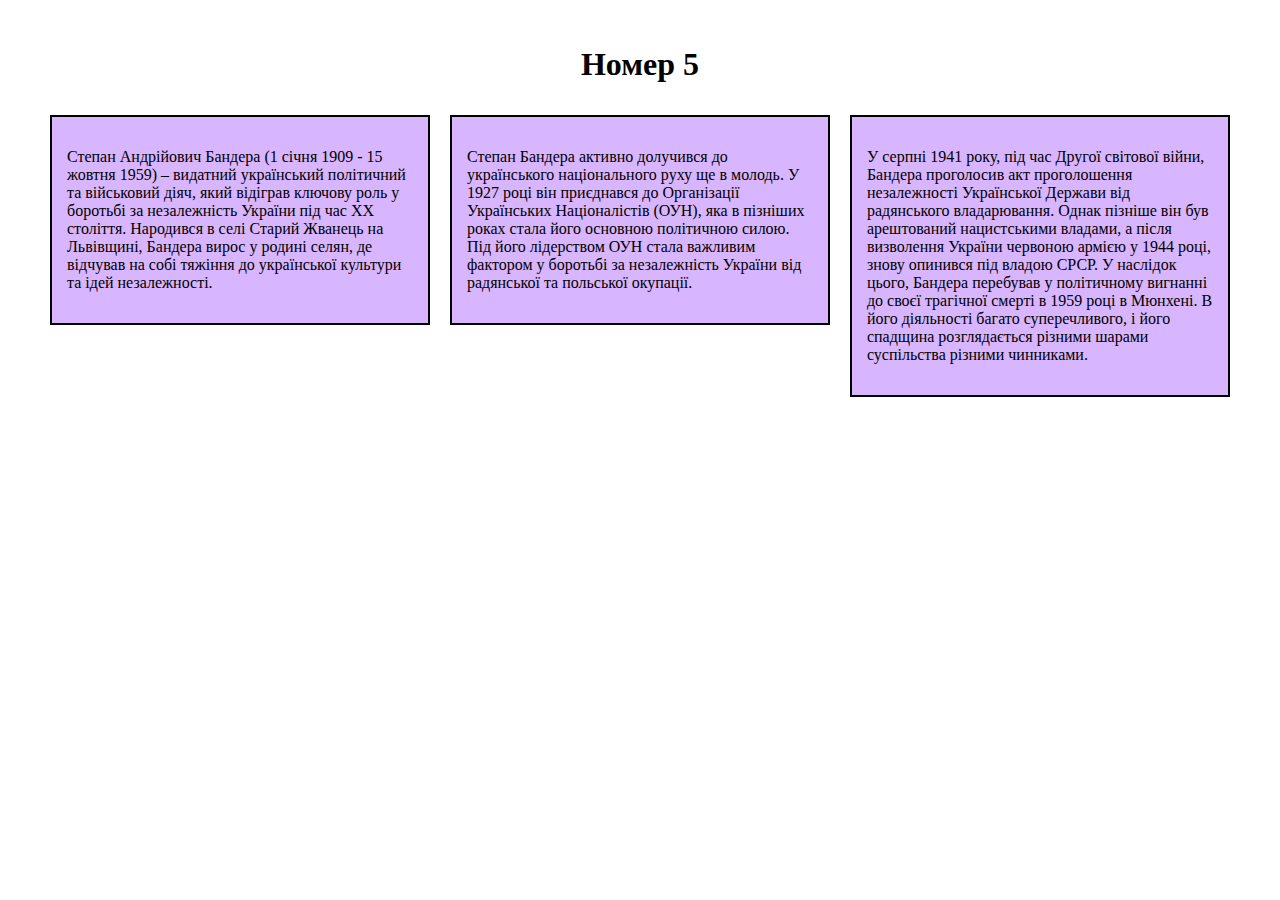
<file: Практична робота 5/index.html>
<!DOCTYPE html>
<html lang="uk">
<head>
    <meta charset="UTF-8">
    <meta name="viewport" content="width=device-width, initial-scale=1.0">
    <title>Практична робота</title>
    <link rel="stylesheet" type="text/css" href="style.css">
</head>
<body>
    <div class="container">
        <div class="column col-12">
            <h1>Номер 5</h1>
     </div>
     <div class="column col-4">
            <div class="block">
                <p>Степан Андрійович Бандера (1 січня 1909 - 15 жовтня 1959) – видатний український
                  політичний та військовий діяч, який відіграв ключову роль у боротьбі за незалежність 
                  України під час ХХ століття. Народився в селі Старий Жванець на Львівщині, Бандера вирос 
                  у родині селян, де відчував на собі тяжіння до української культури та ідей незалежності.</p>
             </div>
         </div>
        <div class="column col-4">
            <div class="block">
                <p>Степан Бандера активно долучився до українського національного руху ще в молодь. У 1927 році
                  він приєднався до Організації Українських Націоналістів (ОУН), яка в пізніших роках стала його
                  основною політичною силою. Під його лідерством ОУН стала важливим фактором у боротьбі за незалежність
                  України від радянської та польської окупації.</p>
           </div>
         </div>
        <div class="column col-4">
            <div class="block">
                <p>У серпні 1941 року, під час Другої світової війни, Бандера проголосив акт проголошення незалежності
                  Української Держави від радянського владарювання. Однак пізніше він був арештований нацистськими владами,
                  а після визволення України червоною армією у 1944 році, знову опинився під владою СРСР. У наслідок цього,
                  Бандера перебував у політичному вигнанні до своєї трагічної смерті в 1959 році в Мюнхені. В його діяльності 
                  багато суперечливого, і його спадщина розглядається різними шарами суспільства різними чинниками.</p>
           </div>
        </div>
      </div>
</body>
</html>
</file>
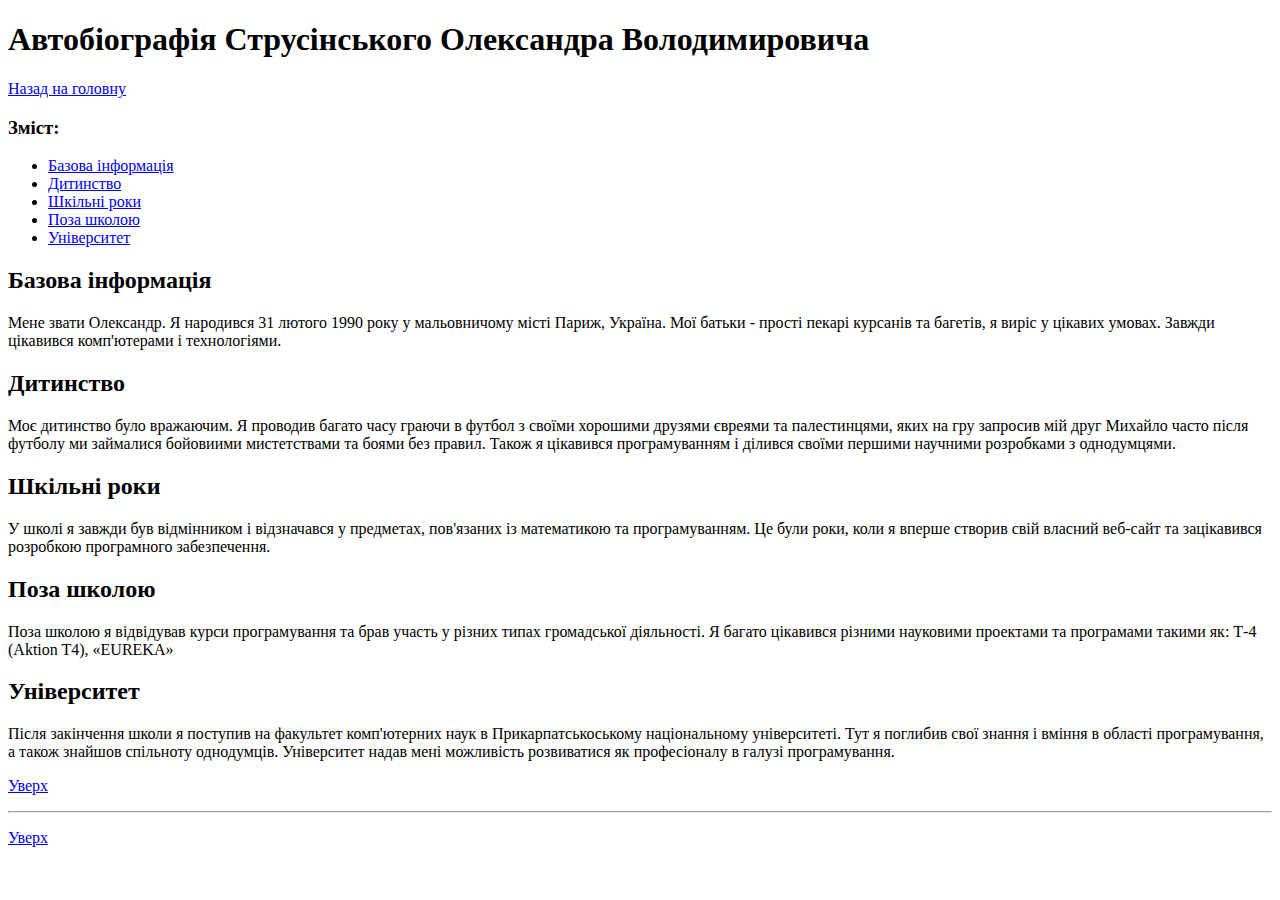
<file: biography1.html>
<!DOCTYPE html>
<html>
<head>
    <title>Автобіографія Струсінського Олександра Володимировича</title>
</head>
<body>
    <h1>Автобіографія Струсінського Олександра Володимировича</h1>

    <p><a href="index.html">Назад на головну</a></p>

    <h3>Зміст:</h3>
    <ul>
        <li><a href="#basic-info">Базова інформація</a></li>
        <li><a href="#childhood">Дитинство</a></li>
        <li><a href="#school-years">Шкільні роки</a></li>
        <li><a href="#extracurricular">Поза школою</a></li>
        <li><a href="#university">Університет</a></li>
    </ul>

    <article id="basic-info">
        <h2>Базова інформація</h2>
        <p>Мене звати Олександр. Я народився 31 лютого 1990 року у мальовничому місті Париж, Україна. 
Мої батьки - прості пекарі курсанів та багетів, я виріс у цікавих умовах. Завжди цікавився комп'ютерами і технологіями.</p>
    </article>

    <article id="childhood">
        <h2>Дитинство</h2>
        <p>Моє дитинство було вражаючим. Я проводив багато часу граючи в футбол з своїми
хорошими друзями євреями та палестинцями, яких на гру запросив мій друг Михайло
часто після футболу ми займалися бойовиими мистетствами та боями без правил.
Також я цікавився програмуванням і ділився своїми першими научними розробками з однодумцями.</p>
    </article>

    <article id="school-years">
        <h2>Шкільні роки</h2>
        <p>У школі я завжди був відмінником і відзначався у предметах, пов'язаних із
математикою та програмуванням. Це були роки, коли я вперше створив свій власний веб-сайт
та зацікавився розробкою програмного забезпечення.</p>
    </article>

    <article id="extracurricular">
        <h2>Поза школою</h2>
        <p>Поза школою я відвідував курси програмування та брав участь у різних типах громадської діяльності.
Я багато цікавився різними науковими проектами та програмами такими як: Т-4 (Aktion T4),  «EUREKA»</p>
    </article>

    <article id="university">
        <h2>Університет</h2>
        <p>Після закінчення школи я поступив на факультет комп'ютерних наук в Прикарпатськоському національному університеті.
Тут я поглибив свої знання і вміння в області програмування, а також знайшов спільноту однодумців.
Університет надав мені можливість розвиватися як професіоналу в галузі програмування.
</p>
    </article>

    <p><a href="#top">Уверх</a></p>

    <hr>
    <p><a href="#top">Уверх</a></p>
</body>
</html>
</file>
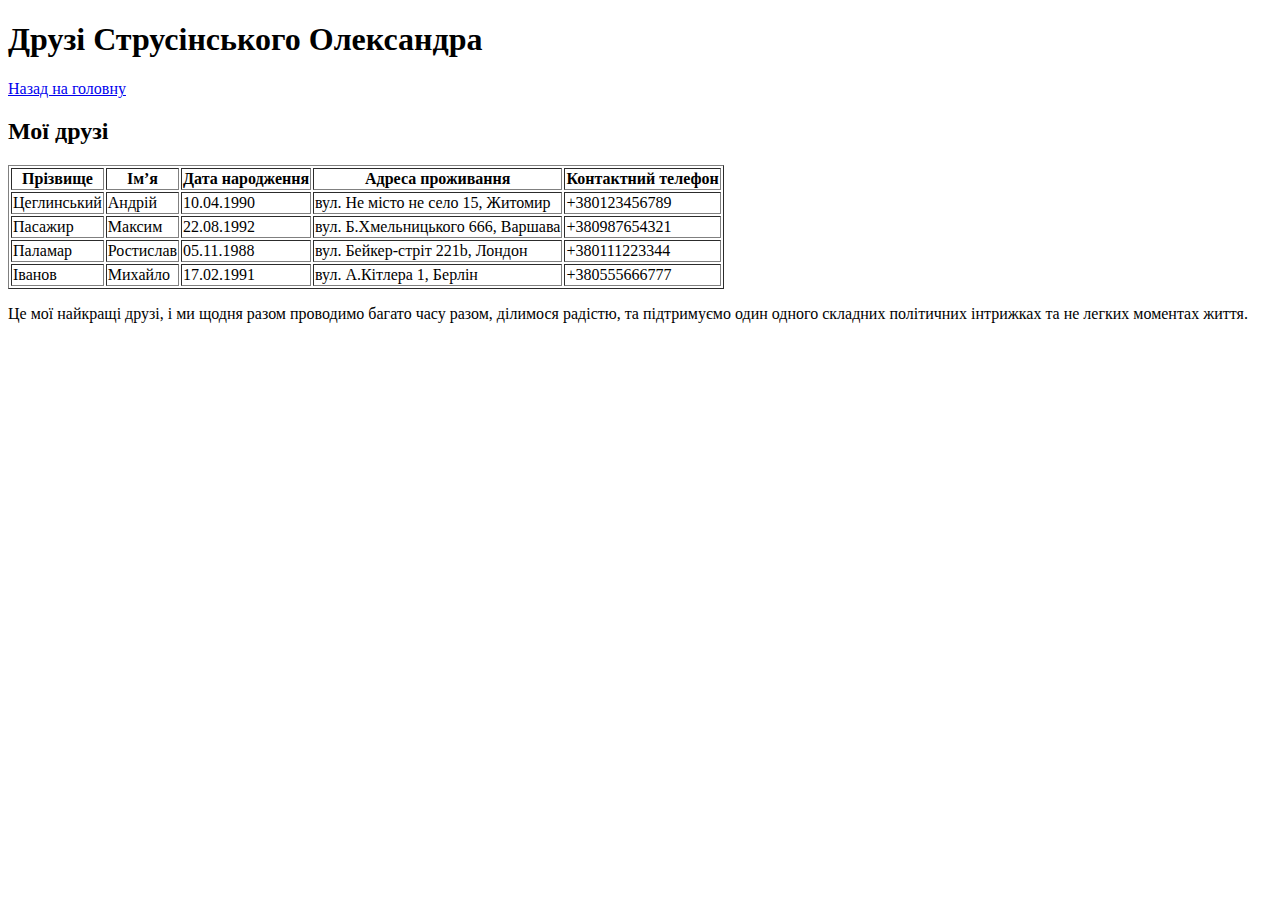
<file: friends1.html>
<!DOCTYPE html>
<html lang="en">
<head>
    <meta charset="UTF-8">
    <meta name="viewport" content="width=device-width, initial-scale=1.0">
    <title>Друзі Струсінського Олександра</title>
</head>
<body>
    <h1>Друзі Струсінського Олександра</h1>
    
    <p><a href="index.html">Назад на головну</a></p>
    
    <h2>Мої друзі</h2>
    
    <table border="1">
        <thead>
            <tr>
                <th>Прізвище</th>
                <th>Ім’я</th>
                <th>Дата народження</th>
                <th>Адреса проживання</th>
                <th>Контактний телефон</th>
            </tr>
        </thead>
        <tbody>
            <tr>
                <td>Цеглинський</td>
                <td>Андрій</td>
                <td>10.04.1990</td>
                <td>вул. Не місто не село 15, Житомир</td>
                <td>+380123456789</td>
            </tr>
            <tr>
                <td>Пасажир</td>
                <td>Максим</td>
                <td>22.08.1992</td>
                <td>вул. Б.Хмельницького 666, Варшава</td>
                <td>+380987654321</td>
            </tr>
            <tr>
                <td>Паламар</td>
                <td>Ростислав</td>
                <td> 05.11.1988</td>
                <td>вул. Бейкер-стріт 221b, Лондон</td>
                <td>+380111223344</td>
            </tr>
            <tr>
                <td>Іванов</td>
                <td>Михайло</td>
                <td>17.02.1991</td>
                <td>вул. А.Кітлера 1, Берлін</td>
                <td>+380555666777</td>
            </tr>
        </tbody>
    </table>

    <p>Це мої найкращі друзі, і ми щодня разом проводимо багато часу разом, ділимося радістю,
та підтримуємо один одного складних політичних інтрижках та не легких моментах життя.</p>
</body>
</html>
</file>
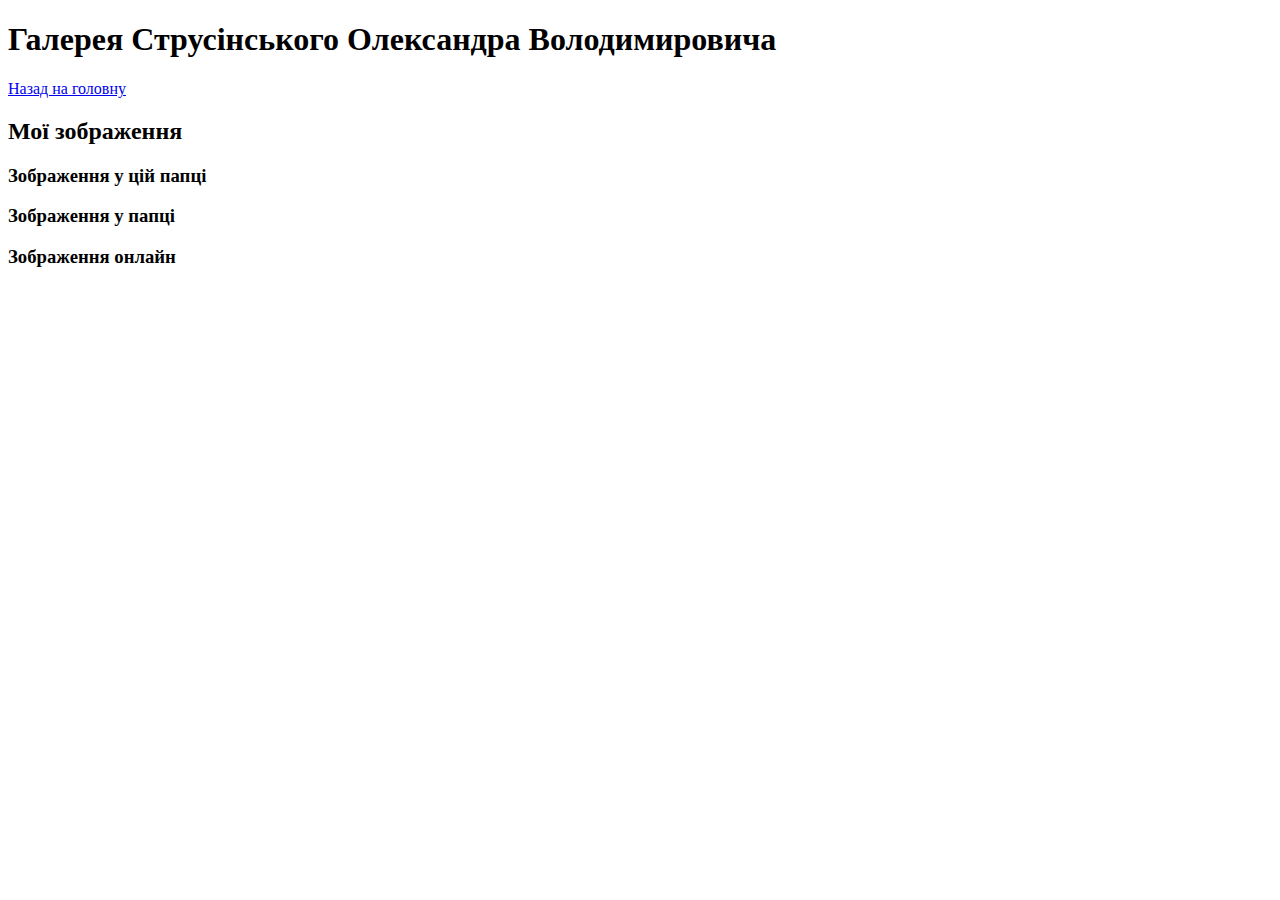
<file: gallery.html>
<!DOCTYPE html>
<html>
<head>
    <title>Галерея Струсінського Олександра Володимировича</title>
</head>
<body>
    <h1>Галерея Струсінського Олександра Володимировича</h1>
    <p><a href="index.html">Назад на головну</a></p>
    
    <h2>Мої зображення</h2>
    
    <h3>Зображення у цій папці</h3>
    <!-- Тут можна вставити зображення з локальної папки -->
    
    <h3>Зображення у папці</h3>
    <!-- Тут можна вставити посилання на зображення в папці -->
    
    <h3>Зображення онлайн</h3>
    <!-- Тут можна вставити посилання на зображення в Інтернеті -->
</body>
</html>
</file>
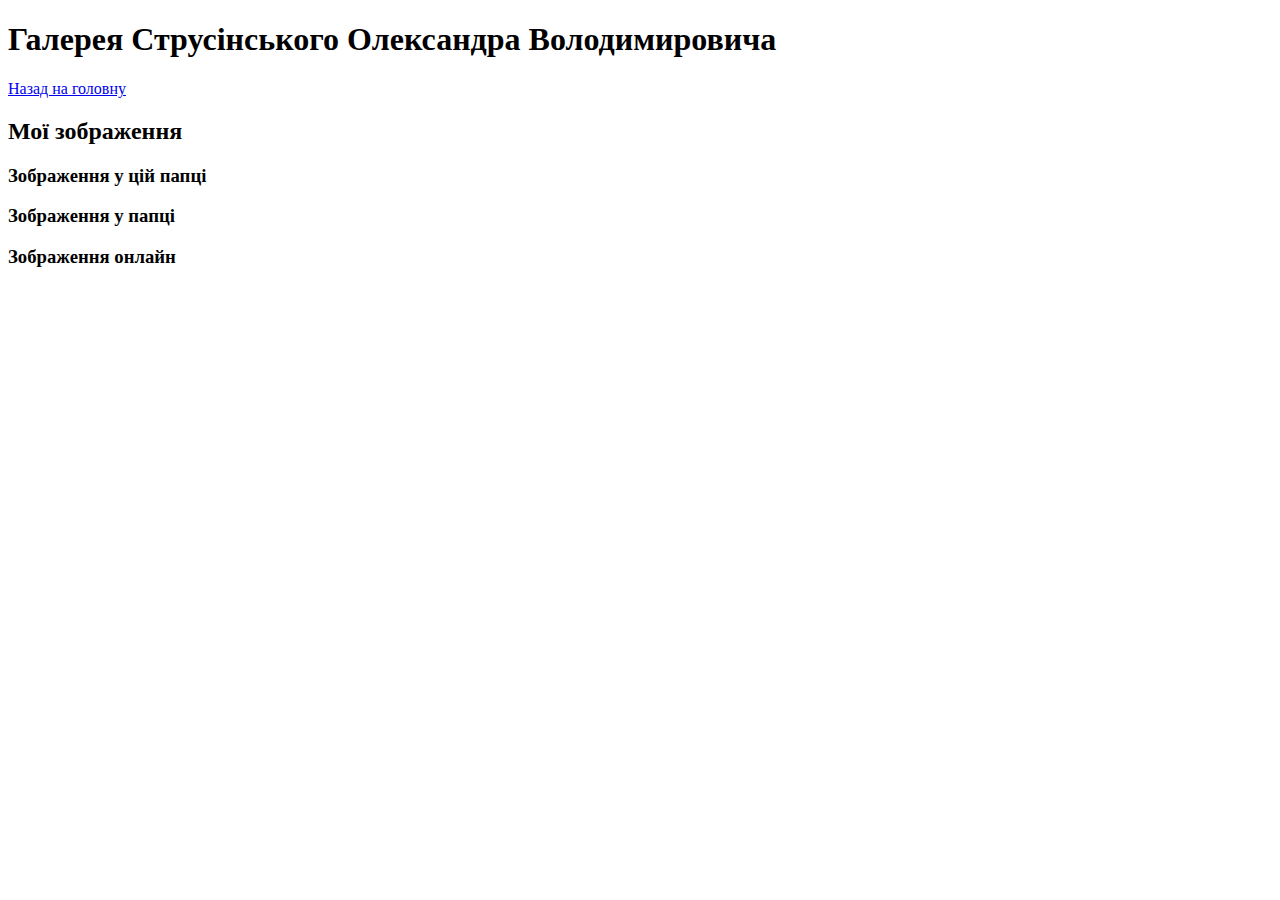
<file: gallery1.html>
<!DOCTYPE html>
<html>
<head>
    <title>Галерея Струсінського Олександра Володимировича</title>
</head>
<body>
    <h1>Галерея Струсінського Олександра Володимировича</h1>
    <p><a href="index1.html">Назад на головну</a></p>
    
    <h2>Мої зображення</h2>
    
    <h3>Зображення у цій папці</h3>
    <!-- Тут можна вставити зображення з локальної папки -->
    
    <h3>Зображення у папці</h3>
    <!-- Тут можна вставити посилання на зображення в папці -->
    
    <h3>Зображення онлайн</h3>
    <!-- Тут можна вставити посилання на зображення в Інтернеті -->
</body>
</html>
</file>
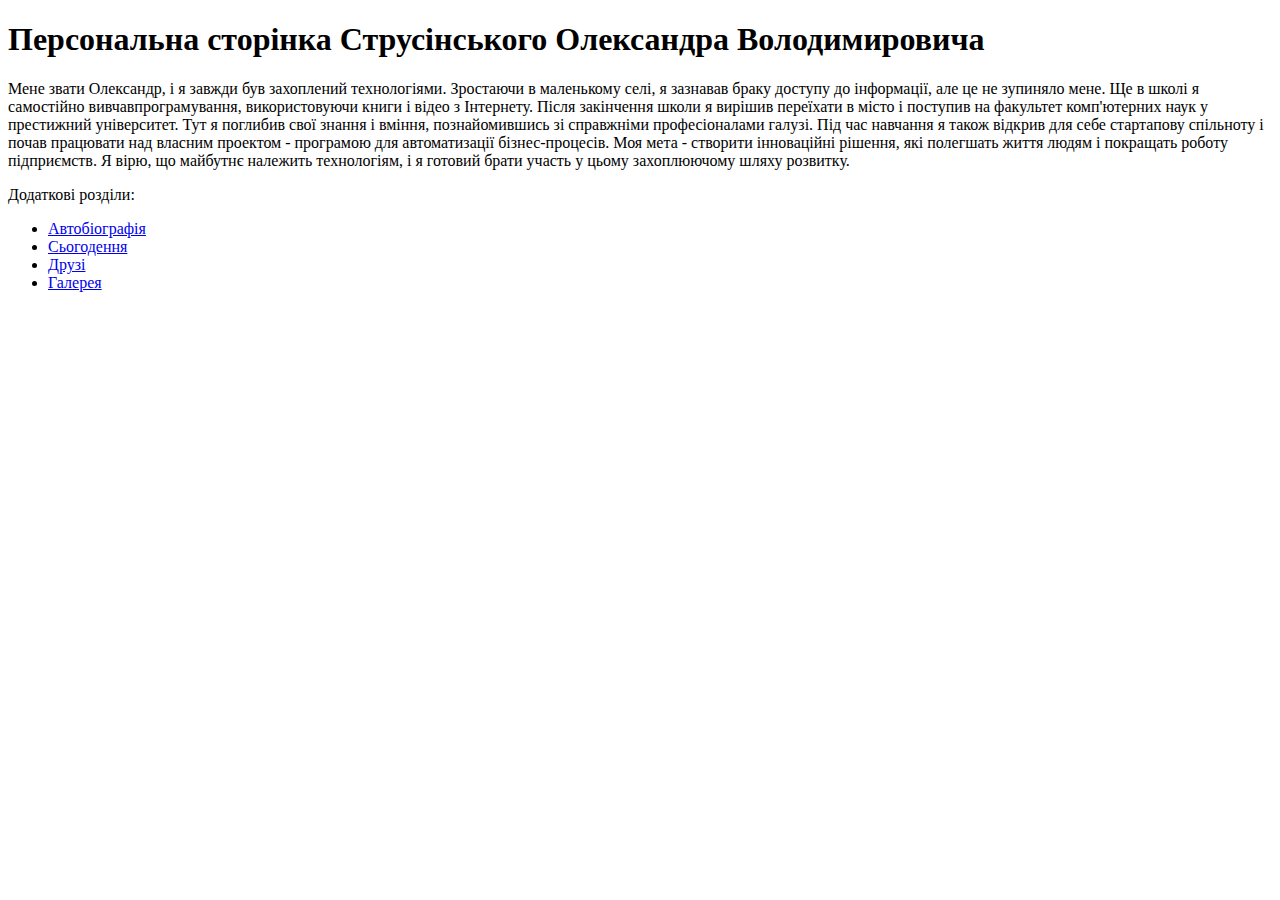
<file: index1.html>
<!DOCTYPE html>
<html>
<head>
    <title>Персональна сторінка Струсінського Олександра Володимировича</title>
</head>
<body>
    <h1>Персональна сторінка Струсінського Олександра Володимировича</h1>

    <p>Мене звати Олександр, і я завжди був захоплений технологіями. Зростаючи в маленькому селі, я зазнавав браку доступу до інформації, але це не зупиняло мене.
Ще в школі я самостійно вивчавпрограмування, використовуючи книги і відео з Інтернету.
Після закінчення школи я вирішив переїхати в місто і поступив на факультет комп'ютерних наук у престижний університет. Тут я поглибив свої знання і вміння,
познайомившись зі справжніми професіоналами галузі.
Під час навчання я також відкрив для себе стартапову спільноту і почав працювати над власним проектом - програмою для автоматизації бізнес-процесів.
Моя мета - створити інноваційні рішення, які полегшать життя людям і покращать роботу підприємств. Я вірю, що майбутнє належить технологіям, і я 
готовий брати участь у цьому захоплюючому шляху розвитку.</p>

    <p>Додаткові розділи:</p>
    <ul>
        <li><a href="biography.html">Автобіографія</a></li>
        <li><a href="nowadays.html">Сьогодення</a></li>
        <li><a href="friends.html">Друзі</a></li>
        <li><a href="gallery.html">Галерея</a></li>
    </ul>
</body>
</html>
</file>
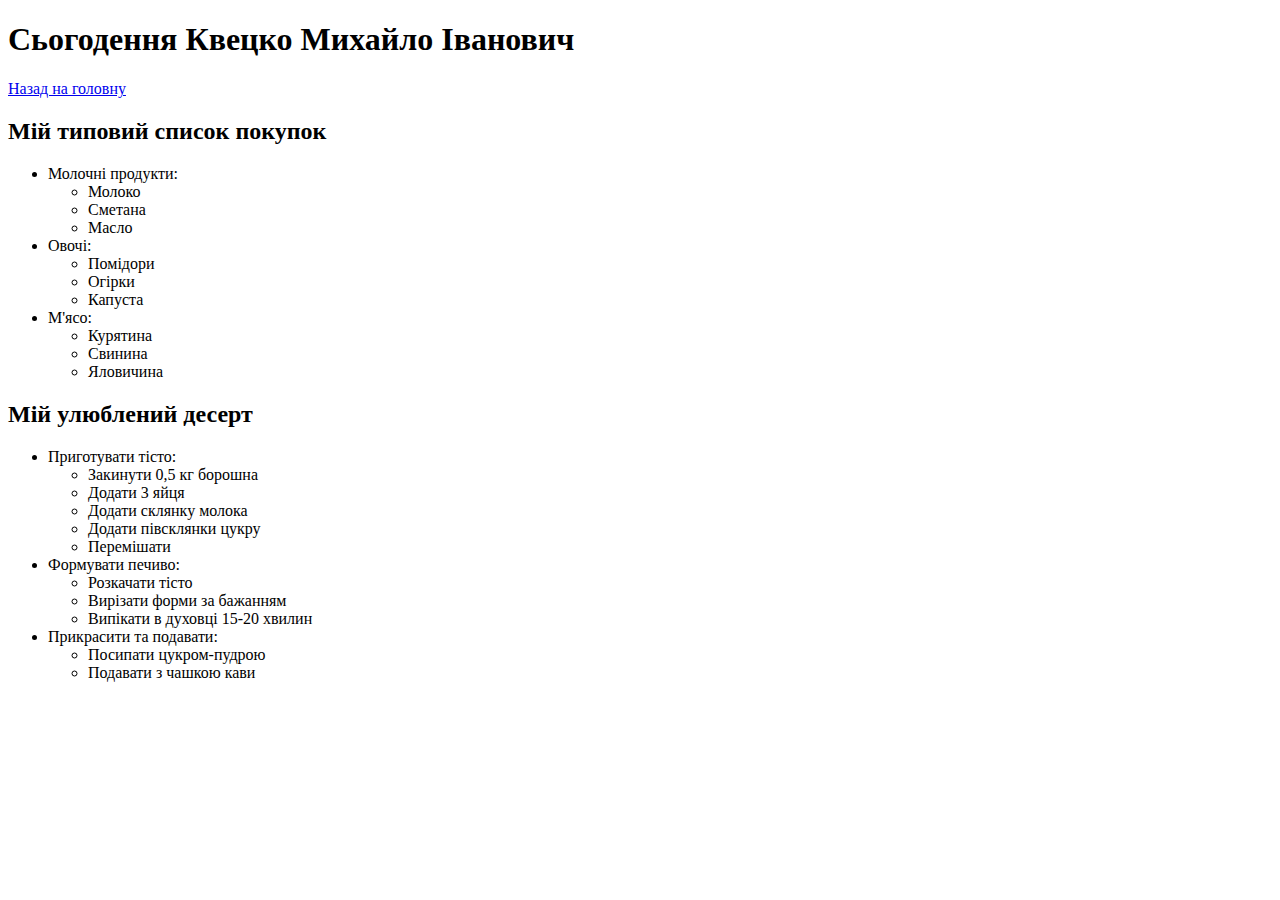
<file: nowadays1.html>
<!DOCTYPE html>
<html>
<head>
    <meta charset="UTF-8">
    <title>Сьогодення Струсінського Олександра володимировича</title>
</head>
<body>
    <h1>Сьогодення Квецко Михайло Іванович</h1>

    <p><a href="index.html">Назад на головну</a></p>

    <h2>Мій типовий список покупок</h2>
    <ul>
        <li>Молочні продукти:
            <ul>
                <li>Молоко</li>
                <li>Сметана</li>
                <li>Масло</li>
            </ul>
        </li>
        <li>Овочі:
            <ul>
                <li>Помідори</li>
                <li>Огірки</li>
                <li>Капуста</li>
            </ul>
        </li>
        <li>М'ясо:
            <ul>
                <li>Курятина</li>
                <li>Свинина</li>
                <li>Яловичина</li>
            </ul>
        </li>
    </ul>

    <h2>Мій улюблений десерт</h2>
    <ul>
        <li>Приготувати тісто:
            <ul>
                <li>Закинути 0,5 кг борошна</li>
                <li>Додати 3 яйця</li>
                <li>Додати склянку молока</li>
                <li>Додати півсклянки цукру</li>
                <li>Перемішати</li>
            </ul>
        </li>
        <li>Формувати печиво:
            <ul>
                <li>Розкачати тісто</li>
                <li>Вирізати форми за бажанням</li>
                <li>Випікати в духовці 15-20 хвилин</li>
            </ul>
        </li>
        <li>Прикрасити та подавати:
            <ul>
                <li>Посипати цукром-пудрою</li>
                <li>Подавати з чашкою кави</li>
            </ul>
        </li>
    </ul>
</body>
</html>
</file>
<file: Практична робота 5/style.css>
body {
    font-family: Times New Roman, sans-serif;
    margin: 0;
}

.container {
    max-width: 1250px;
    margin: 0 auto;
    padding: 25px;
    box-sizing: border-box;
}

.column {
    float: left;
    box-sizing: border-box;
}
h1{
    text-align: center;

}

.col-12 {
    width: 100%;
}

.col-4 {
    width: 33.33%;
}

.block {
  background-color: #d8b5ff;
    border: 2px solid #000000;
    margin: 10px;
    padding: 15px;
    box-sizing: border-box;
}

@media (max-width: 1080px) {
    .col-4 {
        width: 50%;
    }
}


@media (max-width: 750px) {
    .col-4 {
        width: 100%;
    }
}
</file>
